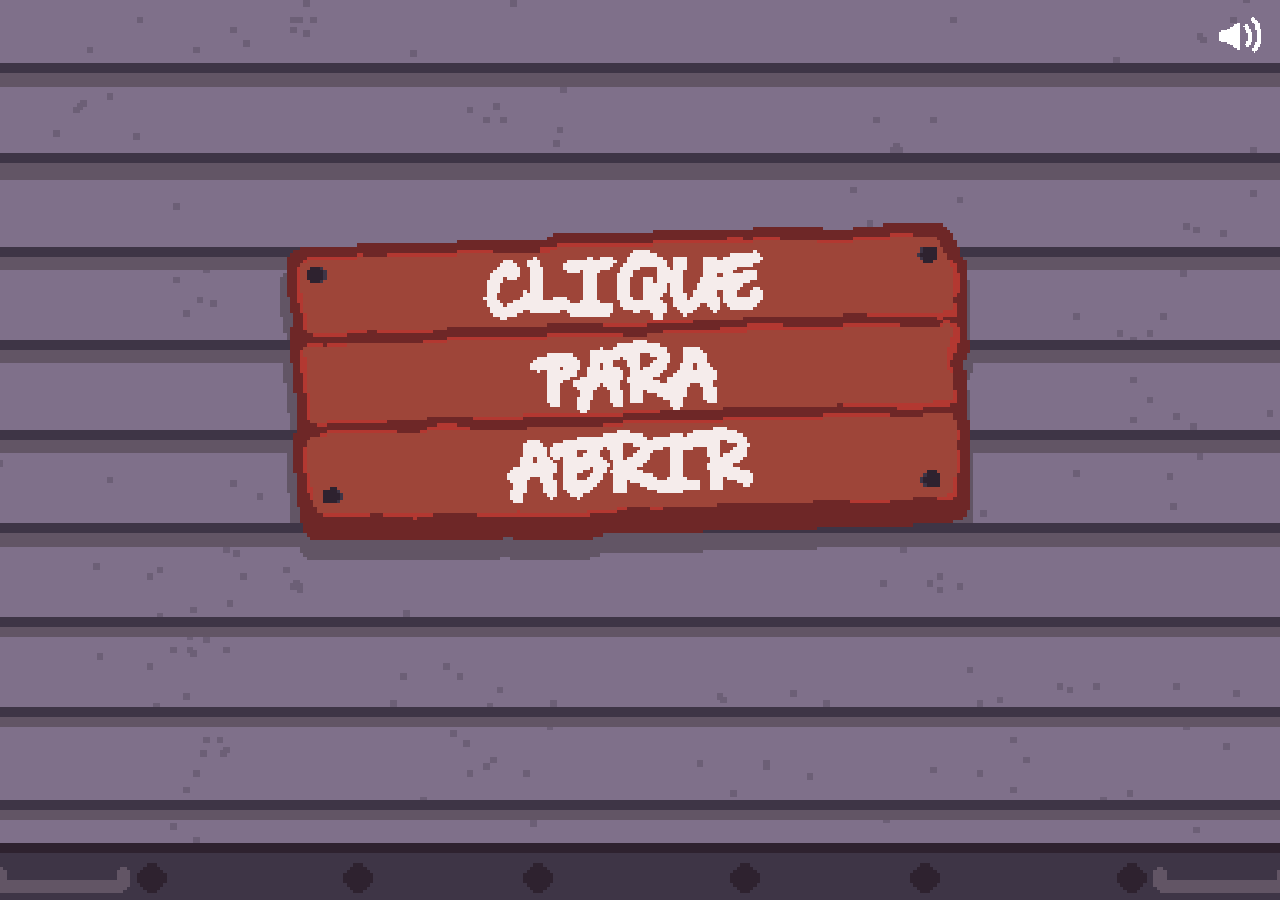
<file: index.html>
<!doctype html>
<html lang="pt-BR">
  <head>
    <meta charset="utf-8" />
    <meta name="viewport" content="width=device-width, initial-scale=1" />
    <meta name="theme-color" content="#111018" />
    <meta
      name="description"
      content="Portfólio de Juan Carlos: direção criativa, ilustração, arte pra jogos e design digital. Entre na loja e conheça os projetos."
    />
    <title>Juan Carlos — Loja de ideias</title>
    <link rel="stylesheet" href="style.css" />
    <script>
      document.documentElement.classList.add("js");
    </script>
    <script type="module" src="src/app.js"></script>
  </head>
  <body>
    <div class="orientation-notice" role="status">
      <svg
        class="orientation-phone"
        viewBox="0 0 80 64"
        aria-hidden="true"
        shape-rendering="crispEdges"
      >
        <path
          d="M12 20h56v32H12z"
          fill="none"
          stroke="currentColor"
          stroke-width="4"
        />
        <path
          d="M56 20v32M62 32v8"
          fill="none"
          stroke="currentColor"
          stroke-width="4"
        />
      </svg>
      <p>Vire o celular</p>
    </div>
    <button
      id="sound-toggle"
      class="sound-toggle"
      type="button"
      aria-label="Desativar som"
      aria-pressed="false"
      title="Desativar som"
    >
      <img
        class="sound-waves"
        src="assets/images/details/sound1.png"
        alt=""
        draggable="false"
      />
      <img
        class="sound-muted"
        src="assets/images/details/sound2.png"
        alt=""
        draggable="false"
      />
    </button>
    <a class="skip-link" href="#conteudo">Pular pro conteúdo</a>

    <div class="storefront">
      <div
        class="shop-scene"
        id="scene"
        aria-label="Mercador em sua loja de ideias"
      >
        <div class="shop-tv" role="region" aria-label="TV de projetos" inert>
          <div class="tv-cabinet is-off">
            <div class="tv-screen"></div>
            <div class="tv-static" aria-hidden="true">
              <img
                src="assets/images/details/tv3.png"
                alt=""
                draggable="false"
              />
            </div>
          </div>
          <div class="tv-stand"></div>
        </div>
        <div class="npc-container" aria-hidden="true">
          <img
            class="npc-body npc-awake npc-mouth-closed"
            src="assets/images/character/npc_juan_closed.png"
            alt=""
          />
          <img
            class="npc-body npc-awake npc-mouth-open"
            src="assets/images/character/npc_juan_open.png"
            alt=""
          />
          <img
            class="npc-body npc-blink npc-mouth-closed"
            src="assets/images/character/npc_juan_blink_closed.png"
            alt=""
          />
          <img
            class="npc-body npc-blink npc-mouth-open"
            src="assets/images/character/npc_juan_blink_open.png"
            alt=""
          />
          <img
            class="npc-eyes npc-eye-left"
            src="assets/images/character/npc_juan_pupils.png"
            alt=""
          />
          <img
            class="npc-eyes npc-eye-right"
            src="assets/images/character/npc_juan_pupils.png"
            alt=""
          />
          <span class="npc-remote">
            <span class="remote-control"
              ><img
                src="assets/images/character/controle.png"
                alt=""
                draggable="false"
            /></span>
            <span class="remote-press"
              ><img
                src="assets/images/character/apertando.png"
                alt=""
                draggable="false"
            /></span>
          </span>
        </div>
        <div class="scene-curtains" aria-hidden="true"></div>
        <div
          class="hanging-skills"
          role="group"
          aria-label="Ferramentas penduradas"
          hidden
        ></div>
      </div>

      <main class="game-hud" id="conteudo">
        <div class="hud-head">
          <p class="screen-footnote">
            Z CONFIRMAR · X REVELAR / VOLTAR · ↑↓ SELECIONAR
          </p>
        </div>

        <div class="main-box">
          <div class="content-panel" id="content-panel">
            <section
              class="screen"
              data-screen="inicio"
              id="screen-inicio"
              aria-labelledby="heading-inicio"
            >
              <h1 id="heading-inicio" class="sr-only">Conversar com Juan</h1>
              <div
                class="dialogue-line"
                id="dialogue-control"
                role="button"
                tabindex="0"
                aria-label="Clique pra revelar a introdução completa"
              >
                <div id="intro-text" aria-hidden="true">
                  <p>Prazer! Me chamo Juan.</p>
                </div>
                <p class="sr-only" id="intro-accessible"></p>
              </div>
            </section>

            <section
              class="screen"
              data-screen="projetos"
              id="screen-projetos"
              aria-labelledby="heading-projetos"
              hidden
            >
              <h2 id="heading-projetos" class="sr-only">Projetos</h2>
              <div data-dialogue>
                <p>
                  Aqui tem alguns projetos meus separados em categorias. Dá uma
                  olhada!
                </p>
              </div>
              <div class="shop-options">
                <div class="filters" role="group" aria-label="Filtrar projetos">
                  <button
                    class="filter active"
                    data-filter="todos"
                    type="button"
                    aria-pressed="true"
                  >
                    Tudo
                  </button>
                  <button
                    class="filter"
                    data-filter="jogos"
                    type="button"
                    aria-pressed="false"
                  >
                    Jogos
                  </button>
                  <button
                    class="filter"
                    data-filter="interfaces"
                    type="button"
                    aria-pressed="false"
                  >
                    Interfaces
                  </button>
                  <button
                    class="filter"
                    data-filter="codigos"
                    type="button"
                    aria-pressed="false"
                  >
                    Códigos
                  </button>
                </div>
                <div
                  class="inventory"
                  id="inventory"
                  aria-live="polite"
                  hidden
                ></div>
                <button
                  class="item-card shop-back"
                  id="back-categories"
                  type="button"
                  hidden
                >
                  <span class="back-arrow" aria-hidden="true">←</span>Voltar
                </button>
              </div>
            </section>

            <section
              class="screen"
              data-screen="habilidades"
              id="screen-habilidades"
              aria-labelledby="heading-habilidades"
              hidden
            >
              <h2 id="heading-habilidades" class="sr-only">Habilidades</h2>
              <div data-dialogue>
                <p>
                  Aqui tem as minhas experiências, separadas em categorias. É só
                  escolher uma e clicar nos ícones que aparecerem.
                </p>
              </div>
              <div
                class="skill-categories"
                role="group"
                aria-label="Categorias de habilidades"
              >
                <button
                  type="button"
                  class="skill-choice"
                  data-skill-category="programacao"
                  aria-pressed="false"
                >
                  Programação
                </button>
                <button
                  type="button"
                  class="skill-choice"
                  data-skill-category="design"
                  aria-pressed="false"
                >
                  Design e Arte
                </button>
                <button
                  type="button"
                  class="skill-choice"
                  data-skill-category="edicao"
                  aria-pressed="false"
                >
                  Edição
                </button>
              </div>
            </section>

            <section
              class="screen"
              data-screen="sobre"
              id="screen-sobre"
              aria-labelledby="heading-sobre"
              hidden
            >
              <h2 id="heading-sobre" class="sr-only">Sobre Juan</h2>
              <div data-dialogue>
                <p>
                  Sou Juan Carlos, estudante de Ciência da Computação na UNIFOR,
                  em Fortaleza.
                </p>
                <p>
                  Meu maior interesse é a criação visual: desenho personagens,
                  penso na identidade artística de projetos e prototipo
                  interfaces.
                </p>
                <p>
                  Já produzi conteúdo pra perfis de redes sociais como
                  freelancer e trabalhei com edição de vídeos e criação de
                  intros e thumbnails pra canais do YouTube.
                </p>
                <p>
                  Nessa mistura de arte e tecnologia, também venho tentando
                  aprender sobre música, mas ainda sou bem iniciante.
                </p>
              </div>
            </section>

            <section
              class="screen"
              data-screen="contato"
              id="screen-contato"
              aria-labelledby="heading-contato"
              hidden
            >
              <h2 id="heading-contato" class="sr-only">Contato</h2>
              <div data-dialogue>
                <p>
                  Bora continuar se falando! Tá aqui alguns dos lugares que dá
                  pra me encontrar:
                </p>
              </div>
              <div class="contact-list">
                <a class="contact-email" href="mailto:juancspereira1@gmail.com"
                  >juancspereira1@gmail.com (e-mail pra contato)</a
                >
                <a
                  href="https://www.linkedin.com/in/juancsp"
                  target="_blank"
                  rel="noopener noreferrer"
                  >LinkedIn</a
                >
                <a
                  href="https://discord.com/users/429109104762683393"
                  target="_blank"
                  rel="noopener noreferrer"
                  >Discord</a
                >
                <a
                  href="https://github.com/otijolo"
                  target="_blank"
                  rel="noopener noreferrer"
                  >GitHub</a
                >
              </div>
            </section>
          </div>

          <nav class="menu-panel" aria-label="Menu da loja">
            <button
              class="menu-option active"
              data-nav="inicio"
              aria-current="page"
              type="button"
            >
              Conversar
            </button>
            <button class="menu-option" data-nav="projetos" type="button">
              Projetos
            </button>
            <button class="menu-option" data-nav="habilidades" type="button">
              Habilidades
            </button>
            <button class="menu-option" data-nav="sobre" type="button">
              Sobre mim
            </button>
            <button class="menu-option" data-nav="contato" type="button">
              Contato
            </button>
            <button class="menu-option menu-exit" id="exit-store" type="button">
              Sair
            </button>
            <div class="menu-footer"><small>© 2026 Juan Carlos</small></div>
          </nav>
        </div>
      </main>
    </div>

    <button
      class="door-overlay"
      id="door-overlay"
      type="button"
      aria-label="Abrir a porta metálica e entrar na loja"
    ></button>

    <dialog
      id="project-dialog"
      class="project-dialog"
      aria-labelledby="project-title"
    >
      <div class="detail-header">
        <span class="eyebrow">FICHA DO ITEM</span
        ><button
          type="button"
          class="close-detail"
          id="close-project"
          aria-label="Fechar ficha"
        >
          ✕ Fechar
        </button>
      </div>
      <div class="detail-image-wrap" id="project-media"></div>
      <div class="detail-body">
        <span class="detail-tag" id="project-category"></span>
        <h2 id="project-title"></h2>
        <p id="project-description"></p>
        <h3>O que eu fiz</h3>
        <p id="project-role"></p>
        <p class="detail-credit" id="project-credit"></p>
        <div class="detail-gallery" id="project-gallery"></div>
      </div>
    </dialog>
    <noscript
      ><p class="no-js">
        O site fica melhor com JavaScript habilitado. Sem ele, os projetos podem
        ser encontrados no arquivo README e no GitHub.
      </p></noscript
    >
  </body>
</html>
</file>
<file: style.css>
@font-face {
  font-family: Determination;
  src: url("assets/fonts/determination.ttf") format("truetype");
  font-display: swap;
}
:root {
  --bg: #0b0b0f;
  --panel: #101016;
  --ink: #fffaf4;
  --muted: #b8b5c0;
  --gold: #ffe47b;
  --red: #ff6b65;
  --line: #fbfbfb;
  --pixel: Determination, monospace;
  --body: var(--pixel);
}
* {
  box-sizing: border-box;
}
.storefront,
.door-overlay,
.project-dialog {
  user-select: none;
  -webkit-user-select: none;
}
.contact-list,
.contact-list * {
  user-select: text;
  -webkit-user-select: text;
}
.storefront img,
.project-dialog img {
  -webkit-user-drag: none;
}
html {
  scroll-behavior: smooth;
}
body {
  margin: 0;
  background: var(--bg);
  color: var(--ink);
  font-family: var(--body);
}
button,
input {
  font: inherit;
}
.sound-toggle {
  position: fixed;
  z-index: 10000;
  top: 12px;
  right: 16px;
  width: 48px;
  height: 48px;
  padding: 0;
  border: 0;
  background: transparent;
  color: #fff;
  cursor: pointer;
  image-rendering: pixelated;
}
.sound-toggle img {
  display: block;
  width: 48px;
  height: 48px;
  object-fit: fill;
  image-rendering: pixelated;
}
@media (max-width: 850px) and (min-width: 671px) {
  .sound-toggle,
  .sound-toggle img {
    width: 32px;
    height: 32px;
  }
}
@media (max-width: 670px) {
  .sound-toggle,
  .sound-toggle img {
    width: 27px;
    height: 27px;
  }
}
.sound-toggle .sound-muted,
.sound-toggle[aria-pressed="true"] .sound-waves {
  display: none;
}
.sound-toggle[aria-pressed="true"] .sound-muted {
  display: block;
}
.door-overlay:disabled {
  cursor: default;
}
button {
  cursor: pointer;
}
button:focus-visible,
a:focus-visible {
  outline: 3px solid var(--gold);
  outline-offset: 4px;
}
html.keyboard-mode,
html.keyboard-mode *,
html.keyboard-mode *::before,
html.keyboard-mode *::after {
  cursor: none !important;
}
a {
  color: var(--gold);
}
.skip-link {
  position: absolute;
  top: -100px;
  left: 18px;
  z-index: 999;
  background: #fff;
  color: #000;
  padding: 12px;
}
.skip-link:focus {
  top: 10px;
}
.sr-only {
  position: absolute !important;
  height: 1px;
  width: 1px;
  overflow: hidden;
  clip: rect(0, 0, 0, 0);
  white-space: nowrap;
  clip-path: inset(50%);
}
.storefront {
  min-height: 100svh;
  max-width: 1700px;
  margin: auto;
  background: #000;
  box-shadow: 0 0 120px #000;
}
.shop-scene {
  position: relative;
  min-height: 300px;
  height: 41svh;
  overflow: hidden;
  background: #25221f url("assets/images/background/true_background.png")
    center / cover no-repeat;
  image-rendering: pixelated;
  display: flex;
  justify-content: center;
  align-items: end;
  border-bottom: 0 solid white;
}
.shop-scene:after {
  content: "";
  position: absolute;
  inset: 0;
  background: linear-gradient(
    to bottom,
    rgba(0, 0, 0, 0.28),
    transparent 30%,
    rgba(0, 0, 0, 0.12)
  );
  pointer-events: none;
}
.scene-topbar {
  position: absolute;
  top: 0;
  left: 0;
  right: 0;
  display: flex;
  justify-content: space-between;
  gap: 10px;
  padding: 14px 22px;
  color: white;
  font: 700 12px var(--body);
  letter-spacing: 0.13em;
  text-shadow: 2px 2px #000;
  z-index: 2;
}
.npc-container {
  position: relative;
  height: min(36svh, 320px);
  min-height: 235px;
  width: 250px;
  flex: none;
  z-index: 1;
}
.npc-body,
.npc-eyes {
  position: absolute;
  height: 100%;
  max-width: none;
  bottom: -2px;
  left: 50%;
  transform: translateX(-50%);
  image-rendering: pixelated;
  object-fit: contain;
}
.npc-eyes {
  transform: translate(calc(-50% + var(--eye-x, 0px)), var(--eye-y, 0px));
  transition: transform 0.14s ease-out;
}
.npc-eye-left {
  clip-path: inset(0 50% 0 0);
  transform: translate(
    calc(-50% + var(--eye-x, 0px) + var(--eye-left-x, 0px)),
    calc(var(--eye-y, 0px) + var(--eye-left-y, 0px))
  );
}
.npc-eye-right {
  clip-path: inset(0 0 0 50%);
  transform: translate(
    calc(-50% + var(--eye-x, 0px) + var(--eye-right-x, 0px)),
    calc(var(--eye-y, 0px) + var(--eye-right-y, 0px))
  );
}
.npc-mouth-open {
  opacity: 0;
  pointer-events: none;
}
.npc-blink {
  visibility: hidden;
}
.npc-container.is-blinking .npc-awake,
.npc-container.is-blinking .npc-eyes {
  visibility: hidden;
}
.npc-container.is-blinking .npc-blink {
  visibility: visible;
}

.npc-container.is-talking .npc-mouth-open {
  animation: npc-talk-open 0.24s steps(1, end) infinite;
}
.npc-container.is-talking .npc-mouth-closed {
  animation: npc-talk-closed 0.24s steps(1, end) infinite;
}
@keyframes npc-talk-open {
  0%,
  100% {
    opacity: 1;
  }
  50% {
    opacity: 0;
  }
}
@keyframes npc-talk-closed {
  0%,
  100% {
    opacity: 0;
  }
  50% {
    opacity: 1;
  }
}
.scene-caption {
  position: absolute;
  z-index: 2;
  bottom: 6px;
  left: 20px;
  background: rgba(0, 0, 0, 0.76);
  padding: 7px 12px;
  color: #f0edeb;
  font-size: 12px;
  max-width: calc(100% - 40px);
  margin: 0;
}
.game-hud {
  position: relative;
  z-index: 3;
  background: #050506;
}
.hud-head {
  position: absolute;
  top: 0;
  left: 0;
  width: 100%;
  display: flex;
  align-items: flex-start;
  justify-content: space-between;
  transform: translateY(-100%);
  pointer-events: none;
  gap: 12px;
  padding: 0 20px;
}
.name-box {
  background: #050506;
  border: 5px solid #fff;
  border-bottom: 0;
  padding: 11px 30px 9px;
  color: #fff;
  font: normal clamp(24px, 3vw, 42px) / 1 var(--pixel);
  white-space: nowrap;
  letter-spacing: 0.015em;
  pointer-events: auto;
}
.name-star {
  color: var(--gold);
  font-size: 0.65em;
}
.hud-actions {
  align-self: flex-end;
  display: flex;
  flex-wrap: wrap;
  gap: 6px;
  pointer-events: auto;
}
.hud-link {
  background: #070709ec;
  color: #fff;
  border: 2px solid #fff;
  padding: 9px 12px;
  font: 700 12px var(--body);
}
.hud-link:hover {
  background: #292528;
  color: var(--gold);
}
.main-box {
  border: 7px solid #fff;
  min-height: 56svh;
  display: grid;
  grid-template-columns: minmax(0, 1fr) 238px;
  background: #070708;
}
.content-panel {
  min-width: 0;
  position: relative;
  padding: 28px clamp(20px, 3vw, 52px) 30px;
  overflow: auto;
  max-height: 64svh;
  border-right: 6px solid #fff;
  scrollbar-color: #999 #101014;
  scrollbar-width: thin;
}
.screen[hidden] {
  display: none !important;
}
.eyebrow {
  font: 800 11px var(--body);
  letter-spacing: 0.18em;
  color: var(--gold);
  margin-bottom: 12px;
}
h1,
h2,
h3,
p {
  margin-top: 0;
}
h1,
h2 {
  font: normal clamp(29px, 3vw, 48px) / 1.06 var(--pixel);
  letter-spacing: 0.02em;
  margin-bottom: 20px;
}
h3 {
  font: 800 15px var(--body);
  margin-bottom: 9px;
}
p {
  line-height: 1.55;
}
.muted {
  font-size: 14px;
  color: var(--muted);
}
.credit {
  color: var(--muted);
  font-size: 12px;
  border-top: 1px dashed #6b6971;
  padding-top: 14px;
}
.dialogue-line {
  display: flex;
  align-items: flex-start;
  gap: 16px;
  font: normal clamp(17px, 1.65vw, 23px) / 1.5 var(--pixel);
  max-width: 790px;
  min-height: 110px;
}
.dialogue-line p {
  font: inherit;
  white-space: pre-wrap;
}
.dialogue-star {
  color: var(--gold);
  font-size: 32px;
  line-height: 1;
}
.pixel-button {
  background: #15131e;
  border: 3px solid white;
  color: #fff;
  padding: 11px 20px;
  font: 700 15px var(--pixel);
  box-shadow: 5px 5px 0 #4e465a;
}
.pixel-button:hover {
  color: var(--gold);
  transform: translate(1px, 1px);
  box-shadow: 4px 4px 0 #4e465a;
}
.screen-footnote {
  margin-top: 28px;
  text-transform: uppercase;
  letter-spacing: 0.08em;
  font-size: 11px;
  color: #bbb4bb;
}
.menu-panel {
  position: relative;
  padding: 28px 15px 58px 42px;
  display: flex;
  flex-direction: column;
  align-items: stretch;
  gap: 11px;
  background: #080809;
}
.menu-heading {
  font: 700 10px var(--body);
  color: #ada5ab;
  letter-spacing: 0.13em;
  margin: 0 0 10px -24px;
}
.menu-option {
  position: relative;
  border: 0;
  background: none;
  text-align: left;
  color: #fff;
  padding: 6px 3px;
  font: normal clamp(21px, 2.4vw, 30px) / 1.12 var(--pixel);
  transition: color 0.12s;
}
.menu-option:hover,
.menu-option.active {
  color: var(--gold);
}
.menu-option::before {
  content: "";
  display: none;
  position: absolute;
  width: 29px;
  height: 29px;
  left: -32px;
  top: 4px;
  background: url("assets/images/details/littlehand.png") center / contain
    no-repeat;
  image-rendering: pixelated;
}
.menu-option.active::before,
.menu-option:hover::before,
.menu-option:focus-visible::before {
  display: block;
}
.menu-exit {
  margin-top: 12px;
  color: #d0bbc2;
}
.menu-footer {
  position: absolute;
  bottom: 14px;
  left: 16px;
  right: 15px;
  display: flex;
  flex-direction: column;
  gap: 3px;
  color: #999;
  font: 10px var(--body);
  letter-spacing: 0.03em;
}
.screen-heading-row {
  display: flex;
  align-items: start;
  justify-content: space-between;
  gap: 20px;
}
.screen-heading-row h2 {
  margin-bottom: 5px;
}
.inventory-count {
  white-space: nowrap;
  color: var(--gold);
  font: 800 10px var(--body);
  letter-spacing: 0.08em;
  margin-top: 7px;
}
.filters {
  display: flex;
  flex-wrap: wrap;
  gap: 7px;
  margin: 15px 0 20px;
}
.filter {
  border: 1px solid #746e79;
  background: #141319;
  color: #e7e5e5;
  padding: 7px 11px;
  font: 700 12px var(--body);
}
.filter.active {
  background: var(--gold);
  color: #171315;
  border-color: var(--gold);
}
.filter:not(.active):hover {
  border-color: #fff;
}
.inventory {
  display: grid;
  grid-template-columns: repeat(2, minmax(0, 1fr));
  gap: 14px;
  padding-bottom: 10px;
}
.item-card {
  display: flex;
  flex-direction: column;
  min-width: 0;
  text-align: left;
  background: #14131b;
  border: 2px solid #5d5961;
  color: #fff;
  padding: 0;
  transition:
    border-color 0.12s,
    transform 0.12s;
}
.item-card:hover,
.item-card:focus-visible {
  border-color: var(--gold);
  transform: translateY(-2px);
}
.item-card-img {
  position: relative;
  aspect-ratio: 16/9;
  background: #26202d;
  overflow: hidden;
  border-bottom: 2px solid #5d5961;
}
.item-card-img img {
  width: 100%;
  height: 100%;
  object-fit: cover;
  display: block;
}
.item-card-body {
  padding: 12px 13px 14px;
  min-width: 0;
  display: flex;
  flex-direction: column;
  gap: 6px;
}
.item-card .card-index {
  font: 800 10px var(--body);
  color: var(--gold);
  letter-spacing: 0.11em;
}
.item-card strong {
  font: 700 clamp(17px, 1.5vw, 22px) / 1.15 var(--pixel);
}
.item-card .card-desc {
  font: 12px/1.4 var(--body);
  color: #cfcbd0;
}
.placeholder-art {
  height: 100%;
  display: grid;
  place-content: center;
  gap: 7px;
  text-align: center;
  padding: 20px;
  background: repeating-linear-gradient(
    45deg,
    #2e2832 0px,
    #2e2832 13px,
    #242029 13px,
    #242029 26px
  );
  color: #e8d7ad;
}
.placeholder-art b {
  font: 800 22px var(--pixel);
}
.placeholder-art small {
  font: 12px var(--body);
}
.skill-grid {
  display: grid;
  grid-template-columns: 1fr 1fr;
  gap: 13px;
}
.skill-group {
  padding: 17px;
  background: #16141c;
  border: 2px solid #554f60;
}
.skill-group h3 {
  color: var(--gold);
}
.skill-group p {
  font-size: 14px;
  color: #ece7e8;
  margin: 0 0 8px;
}
.skill-group p:last-child {
  margin-bottom: 0;
}
.about-layout {
  display: grid;
  grid-template-columns: 145px minmax(0, 1fr);
  gap: 22px;
}
.about-layout p {
  font-size: 15px;
}
.about-portrait {
  background: #26202e;
  border: 2px solid #aca5ae;
  display: grid;
  place-items: center;
  align-self: start;
  aspect-ratio: 1;
}
.about-portrait img {
  width: 100%;
  image-rendering: pixelated;
}
.contact-list {
  display: grid;
  gap: 9px;
  max-width: 600px;
}
.contact-list a {
  padding: 13px 16px;
  border: 1px solid #77717b;
  background: #19161c;
  display: flex;
  align-items: center;
  justify-content: space-between;
  flex-wrap: wrap;
  gap: 6px;
  text-decoration: none;
}
.contact-list a:hover {
  border-color: var(--gold);
}
.contact-list a span {
  color: #afa9b4;
  font-size: 12px;
}
.contact-list a strong {
  font-size: 14px;
  overflow-wrap: anywhere;
}
.door-overlay {
  display: none;
  position: fixed;
  z-index: 90;
  inset: 0;
  background: #101010 url("assets/images/foreground/door_close.png") center
    center/cover no-repeat;
  image-rendering: pixelated;
  display: grid;
  place-items: center;
  transition:
    transform 0.8s ease-in,
    visibility 0.8s;
  visibility: visible;
  overflow: auto;
}
html.js .door-overlay {
  display: grid;
}
.door-overlay.is-open {
  transform: translateY(-103%);
  visibility: hidden;
  pointer-events: none;
}
.door-content {
  position: relative;
  width: min(92vw, 430px);
  padding: 28px 28px 32px;
  background: rgba(8, 7, 12, 0.95);
  border: 5px solid #fff;
  box-shadow: 0 15px 0 #12121a;
  text-align: center;
  image-rendering: auto;
}
.door-small {
  font: 800 11px var(--body);
  letter-spacing: 0.2em;
  color: var(--gold);
}
.door-content h2 {
  margin: 6px 0 12px;
}
.door-content p {
  font-size: 14px;
}
.door-primary {
  margin: 10px 0 16px;
}
.door-secondary {
  display: block;
  margin: auto;
  background: none;
  border: 0;
  color: var(--gold);
  text-decoration: underline;
  text-underline-offset: 4px;
  font-size: 13px;
  padding: 8px;
}
.door-secondary:hover {
  color: #fff;
}
.project-dialog {
  position: fixed;
  inset: 0;
  max-width: min(800px, 94vw);
  width: 800px;
  max-height: 90svh;
  overflow: auto;
  padding: 0;
  background: #111018;
  color: #fff;
  border: 5px solid #fff;
  box-shadow: 12px 12px 0 #292631;
}
.project-dialog::backdrop {
  background: rgba(0, 0, 0, 0.82);
}
.detail-header {
  padding: 12px 16px;
  background: #17141d;
  display: flex;
  align-items: center;
  justify-content: space-between;
  border-bottom: 3px solid white;
}
.detail-header .eyebrow {
  margin: 0;
}
.close-detail {
  color: #fff;
  background: transparent;
  border: 1px solid #888;
  padding: 8px 12px;
}
.close-detail:hover {
  color: var(--gold);
}
.detail-image-wrap {
  height: auto;
  aspect-ratio: 16/8;
  background: #1e1c24;
  overflow: hidden;
}
.detail-image-wrap > img {
  display: block;
  height: 100%;
  width: 100%;
  object-fit: contain;
}
.detail-body {
  padding: 22px clamp(18px, 4vw, 37px) 30px;
}
.detail-tag {
  color: var(--gold);
  font: 800 11px var(--body);
  letter-spacing: 0.15em;
}
.detail-body h2 {
  margin: 12px 0 12px;
}
.detail-body h3 {
  margin: 22px 0 7px;
  color: var(--gold);
}
.detail-body p {
  font-size: 15px;
  line-height: 1.6;
}
.detail-credit {
  color: #c7c0c9;
  font-size: 13px !important;
}
.detail-gallery {
  display: grid;
  grid-template-columns: repeat(2, minmax(0, 1fr));
  gap: 12px;
  margin-top: 24px;
}
.detail-gallery img,
.detail-gallery video {
  width: 100%;
  height: 180px;
  object-fit: contain;
  background: #24212a;
  border: 1px solid #716b73;
}
.detail-gallery figure {
  margin: 0;
}
.detail-gallery figcaption {
  margin-top: 7px;
  font-size: 12px;
  color: #d4cfd8;
}
.no-js {
  padding: 30px;
  background: #38262a;
  color: white;
}
@media (max-width: 850px) {
  .hud-head {
    position: relative;
    transform: none;
    padding: 0;
    align-items: stretch;
    flex-wrap: wrap;
    background: #0d0c0d;
  }
  .name-box {
    border: 0;
    border-right: 5px solid #fff;
    border-bottom: 0;
  }
  .hud-actions {
    padding: 4px;
    align-self: center;
  }
  .shop-scene {
    height: 36svh;
  }
  .main-box {
    grid-template-columns: minmax(0, 1fr) 200px;
  }
  .content-panel {
    padding: 24px 20px;
  }
  .menu-panel {
    padding-left: 36px;
  }
  .inventory {
    grid-template-columns: 1fr 1fr;
  }
}
@media (max-width: 670px) {
  .shop-scene {
    height: 290px;
    min-height: 250px;
  }
  .npc-container {
    height: 230px;
    min-height: 0;
  }
  .scene-topbar {
    font-size: 10px;
    padding: 10px;
  }
  .scene-caption {
    font-size: 10px;
  }
  .main-box {
    grid-template-columns: 1fr;
    min-height: 0;
    border-width: 5px;
  }
  .content-panel {
    max-height: none;
    overflow: visible;
    border-right: 0;
    padding: 22px 18px 26px;
    min-height: 270px;
  }
  .menu-panel {
    border-top: 4px solid #fff;
    padding: 17px 20px 60px;
    display: grid;
    grid-template-columns: repeat(2, minmax(0, 1fr));
    gap: 6px 22px;
  }
  .menu-heading {
    grid-column: 1/-1;
    margin: 0 0 5px;
  }
  .menu-option {
    font-size: 21px;
    padding: 6px 3px 6px 20px;
  }
  .menu-option::before {
    left: -9px;
    width: 24px;
    height: 24px;
    top: 4px;
  }
  .menu-footer {
    bottom: 9px;
    left: 20px;
  }
  .hud-head {
    display: flex;
  }
  .name-box {
    font-size: 25px;
    padding: 11px;
    border-right: 0;
  }
  .hud-actions {
    gap: 4px;
  }
  .hud-link {
    font-size: 11px;
    padding: 7px;
  }
  .inventory {
    grid-template-columns: repeat(2, minmax(0, 1fr));
  }
  .skill-grid {
    grid-template-columns: 1fr 1fr;
  }
  .about-layout {
    grid-template-columns: 100px minmax(0, 1fr);
    gap: 12px;
  }
  .about-layout p {
    font-size: 14px;
  }
}
@media (max-width: 420px) {
  .hud-head {
    display: block;
  }
  .hud-actions {
    padding: 5px;
    border-top: 2px solid #fff;
  }
  .inventory {
    grid-template-columns: 1fr;
  }
  .skill-grid {
    grid-template-columns: 1fr;
  }
  .about-layout {
    grid-template-columns: 1fr;
  }
  .about-portrait {
    max-width: 120px;
  }
  .screen-heading-row {
    display: block;
  }
  .inventory-count {
    display: block;
    margin: 10px 0;
  }
  .scene-caption {
    left: 8px;
  }
  .project-dialog {
    width: 96vw;
    max-width: 96vw;
  }
  .detail-gallery {
    grid-template-columns: 1fr;
  }
  .contact-list a {
    display: block;
  }
  .contact-list a strong {
    display: block;
    margin-top: 5px;
  }
}
html.no-motion *,
html.no-motion *::before,
html.no-motion *::after {
  scroll-behavior: auto !important;
  animation-duration: 0.01ms !important;
  transition-duration: 0.01ms !important;
}
html.no-motion .npc-eyes {
  transition: none;
}

html,
body {
  width: 100%;
  min-height: 100%;
  overflow-x: hidden;
  background: #000;
}
.storefront {
  width: 100%;
  max-width: none;
  margin: 0;
  min-height: 100svh;
  box-shadow: none;
  background: #000;
}
.shop-scene {
  height: 45svh;
  min-height: 0;
  width: 100%;
  background-position: center;
  overflow: hidden;
  align-items: flex-end;
}
.shop-scene::after {
  display: none;
}
.npc-container {
  height: min(45svh, 600px);
  width: min(45svh, 600px);
  min-height: 0;
  max-width: 100%;
  transform: scale(1.2);
  transform-origin: center bottom;
}
.npc-body,
.npc-eyes {
  bottom: 0;
  object-fit: contain;
  image-rendering: pixelated;
}
.game-hud {
  height: 55svh;
  min-height: 0;
  background: #000;
}
.hud-head {
  position: absolute;
  left: 0;
  top: 0;
  transform: translateY(-100%);
  width: 100%;
  padding: 0;
  pointer-events: none;
  display: flex;
  flex-wrap: nowrap;
  align-items: flex-end;
}
.name-box {
  font-family: var(--pixel);
  font-size: clamp(28px, 3.2vw, 48px);
  line-height: 1;
  color: #fff;
  background: #000;
  border: 10px solid #fff;
  border-bottom: 0;
  padding: 10px 26px;
  white-space: nowrap;
  pointer-events: auto;
}
.main-box {
  height: 100%;
  min-height: 0;
  width: 100%;
  border: 10px solid #fff;
  background: #000;
  display: grid;
  grid-template-columns: minmax(0, 4fr) minmax(210px, 1fr);
}
.content-panel {
  padding: 24px clamp(22px, 3vw, 50px);
  height: 100%;
  min-height: 0;
  max-height: none;
  overflow: auto;
  border-right: 8px solid #fff;
}
.menu-panel {
  padding: 28px 8px 55px clamp(48px, 5vw, 90px);
  background: #000;
  gap: 10px;
}
.menu-option {
  font-family: var(--pixel);
  font-size: clamp(22px, 2.4vw, 35px);
  line-height: 1.15;
  margin: 3px 0;
  color: #fff;
  padding: 7px 0;
  transition: none;
}
.menu-option:hover {
  color: #fff;
}
.menu-option.active {
  color: #ffea75;
}
.menu-option.active::before,
.menu-option:hover::before,
.menu-option:focus-visible::before {
  display: none;
}
.menu-option.keyboard-selected::before {
  display: none;
  width: 48px;
  height: 48px;
  left: -56px;
  top: 0;
}
.menu-footer {
  bottom: 16px;
  left: 18px;
  align-items: flex-end;
  text-align: right;
  font-family: var(--pixel);
  font-size: 15px;
  color: #aaa;
}
.eyebrow,
.screen-footnote {
  font-family: var(--pixel);
  font-size: clamp(12px, 1vw, 17px);
  letter-spacing: 0;
  color: #d2d2d2;
}
.screen-footnote {
  margin-top: 24px;
  color: #c3c3c3;
}
.hud-head .screen-footnote {
  margin: 0 18px 12px auto;
  color: #fff;
  text-align: right;
}
h1,
h2,
h3,
.dialogue-line,
.screen p,
.menu-option,
.inventory-count,
.filter {
  font-family: var(--pixel);
}
h1,
h2 {
  font-size: clamp(28px, 2.9vw, 44px);
  letter-spacing: 0;
}
.dialogue-line {
  font-size: clamp(22px, 2.15vw, 32px);
  line-height: 1.24;
  max-width: none;
  min-height: 110px;
  padding-top: 18px;
  cursor: pointer;
}
.dialogue-line p {
  font: inherit;
  white-space: pre-wrap;
}
.screen p:not(.sr-only):not(.screen-footnote) {
  position: relative;
  padding-left: 1.5em;
}
.screen p:not(.sr-only):not(.screen-footnote)::before {
  content: "*";
  position: absolute;
  left: 0;
  top: 0;
  color: #fff;
  font: inherit;
}
.dialogue-line:focus-visible {
  outline: 2px dashed #fff;
  outline-offset: 8px;
}
.menu-option:focus-visible {
  outline: 0;
}
html.keyboard-mode .menu-option.keyboard-selected::before,
html:not(.keyboard-mode) .menu-option:hover::before {
  display: block;
}
.filters .filter,
.close-detail,
.contact-list,
.item-card,
.detail-body p {
  font-family: var(--pixel);
  font-size: clamp(15px, 1.25vw, 20px);
}

#screen-projetos [hidden] {
  display: none !important;
}
#screen-projetos .filters,
#screen-projetos .inventory {
  display: flex;
  flex-direction: column;
  align-items: flex-start;
  gap: 12px;
  margin: 12px 0 18px;
  padding-left: 1.5em;
}
#screen-projetos .filter,
#screen-projetos .item-card,
#screen-projetos .shop-back {
  position: relative;
  display: block;
  background: none;
  border: 0;
  box-shadow: none;
  color: #fff;
  padding: 4px 0;
  text-align: left;
  transform: none;
  font: normal clamp(22px, 2.15vw, 32px) / 1.24 var(--pixel);
}
#screen-projetos .filter.active {
  color: #fff;
}
#screen-projetos .item-card strong {
  font: inherit;
}
#screen-projetos .filter::before,
#screen-projetos .item-card::before,
#screen-projetos .shop-back::before {
  content: "";
  display: none;
  position: absolute;
  left: -1.5em;
  top: 0;
  width: 1.2em;
  height: 1.2em;
  background: url("assets/images/details/littlehand.png") center/contain
    no-repeat;
  image-rendering: pixelated;
}
html:not(.keyboard-mode)
  #screen-projetos
  :is(.filter, .item-card, .shop-back):hover::before,
html.keyboard-mode
  #screen-projetos
  :is(.filter, .item-card, .shop-back):focus::before {
  display: block;
}
#screen-projetos .shop-back {
  margin-left: 1.5em;
}

.door-overlay {
  position: fixed;
  z-index: 9999;
  inset: 0;
  display: block !important;
  width: 100%;
  height: 100%;
  padding: 0;
  margin: 0;
  border: 0;
  background: #000 url("assets/images/foreground/door_open.png") center
    bottom/cover no-repeat;
  image-rendering: pixelated;
  cursor: pointer;
  transform: translateY(0);
  visibility: visible;
  transition:
    transform 1.5s ease-in-out,
    visibility 0s linear 0s;
}
.door-overlay.is-closing {
  background-image: url("assets/images/foreground/door_close.png");
}
.door-overlay.is-open {
  transform: translateY(-101%);
  pointer-events: none;
  visibility: hidden;
  transition:
    transform 1.5s ease-in-out,
    visibility 0s linear 1.5s;
}
.door-overlay:focus-visible {
  outline: 5px solid yellow;
  outline-offset: -5px;
}
.door-content,
.door-primary,
.door-secondary {
  display: none !important;
}

@media (max-width: 850px) and (min-width: 671px) {
  .shop-scene {
    height: 42svh;
  }
  .game-hud {
    height: 58svh;
  }
  .main-box {
    grid-template-columns: minmax(0, 3fr) minmax(175px, 1fr);
  }
  .menu-panel {
    padding-left: 45px;
    gap: 5px;
  }
  .menu-option {
    font-size: clamp(22px, 2.6vw, 28px);
  }
  .menu-option.keyboard-selected::before {
    width: 32px;
    height: 32px;
    left: -39px;
  }
  .content-panel {
    padding: 20px;
  }
}
@media (max-width: 670px) {
  .storefront {
    min-height: 100svh;
  }
  .shop-scene {
    height: 38svh;
    min-height: 220px;
  }
  .npc-container {
    height: min(38svh, 300px);
    min-height: 0;
    width: 250px;
  }
  .game-hud {
    height: auto;
    min-height: 62svh;
  }
  .main-box {
    height: auto;
    min-height: 62svh;
    display: flex;
    flex-direction: column;
    border-width: 6px;
  }
  .content-panel {
    overflow: visible;
    max-height: none;
    border-right: 0;
    padding: 24px 18px 20px;
    min-height: 220px;
  }
  .menu-panel {
    display: grid;
    grid-template-columns: repeat(2, minmax(0, 1fr));
    gap: 5px 12px;
    border-top: 6px solid #fff;
    padding: 12px 20px 65px;
  }
  .menu-option {
    font-size: clamp(21px, 5vw, 29px);
    padding: 9px 0 9px 15px;
  }
  .menu-option.keyboard-selected::before {
    width: 27px;
    height: 27px;
    left: -15px;
    top: 6px;
  }
  .name-box {
    font-size: 28px;
    padding: 9px 19px;
    border-width: 6px;
  }
  .menu-footer {
    font-size: 13px;
  }
  .dialogue-line {
    font-size: clamp(21px, 5vw, 28px);
  }
  .screen-footnote {
    font-size: 13px;
  }
}
.shop-scene {
  isolation: isolate;
  --merchant-offset: clamp(140px, 34vw, 660px);
  background-image: url("assets/images/background/wall.png");
}
.scene-curtains {
  position: absolute;
  left: 50%;
  top: 50%;
  width: var(--curtain-width, 100%);
  height: var(--curtain-height, auto);
  aspect-ratio: 16/9;
  transform: translate(-50%, -50%);
  z-index: 4;
  pointer-events: none;
  image-rendering: pixelated;
}
.scene-curtains::before,
.scene-curtains::after {
  content: "";
  position: absolute;
  inset: 0;
  background: url("assets/images/background/curtains.png") center/100% 100%
    no-repeat;
}
.scene-curtains::before {
  clip-path: inset(0 50% 0 0);
}
.scene-curtains::after {
  clip-path: inset(0 0 0 50%);
  transform: translateX(3px);
}
.npc-container {
  translate: 0 10px;
  transition: translate 1.2s ease-in-out;
}
.show-projects .npc-container {
  translate: calc(-1 * var(--merchant-offset)) 10px;
}
.tv-visible .npc-eyes {
  transform: translate(calc(-50% + 6px), 0px);
}
.npc-remote {
  position: absolute;
  z-index: 2;
  left: 90%;
  top: 72%;
  height: 22%;
  aspect-ratio: 155/220;
  translate: 0 250%;
  visibility: hidden;
  pointer-events: none;
  transition:
    translate 0.55s ease-in-out,
    visibility 0s linear 0.55s;
}
.remote-control {
  position: absolute;
  z-index: 1;
  inset: 0;
  overflow: hidden;
}
.remote-control img {
  position: absolute;
  width: 645.16129%;
  height: 454.54545%;
  max-width: none;
  left: -296.77419%;
  top: -145.45455%;
  image-rendering: pixelated;
}
.remote-press {
  position: absolute;
  z-index: 2;
  left: -18.06452%;
  top: -22.72727%;
  width: 90.32258%;
  height: 50%;
  overflow: hidden;
  translate: -6px -6px;
  transform: rotate(-100deg) scale(-1.08, 1.08);
  transform-origin: center;
}
.remote-press img {
  position: absolute;
  width: 714.28571%;
  height: 909.09091%;
  max-width: none;
  left: -342.85714%;
  top: -368.18182%;
  image-rendering: pixelated;
}
.npc-remote.is-pressing .remote-press {
  animation: remote-press 0.26s ease-in-out;
}
@keyframes remote-press {
  0%,
  20%,
  85%,
  100% {
    translate: -6px -6px;
  }
  45%,
  65% {
    translate: 0 0;
  }
}
.show-projects .npc-remote {
  translate: 0 0;
  visibility: visible;
  transition:
    translate 0.55s ease-in-out,
    visibility 0s;
}
.npc-walking .npc-container {
  animation: merchant-step 0.6s ease-in-out 2;
}
@keyframes merchant-step {
  0%,
  50%,
  100% {
    transform: translateY(0) rotate(0deg) scale(1.2);
  }
  25% {
    transform: translateY(-5px) rotate(-1deg) scale(1.2);
  }
  75% {
    transform: translateY(-5px) rotate(1deg) scale(1.2);
  }
}
.shop-tv {
  position: absolute;
  z-index: 2;
  left: 101%;
  bottom: 0;
  height: 100%;
  width: auto;
  aspect-ratio: 1.75;
  max-width: 76%;
  display: flex;
  flex-direction: column;
  color: #d8ffcc;
  transform: translateX(0);
  transition:
    left 1.6s ease-in-out,
    transform 1.6s ease-in-out;
  pointer-events: none;
}
.show-projects .shop-tv {
  left: 50%;
  transform: translateX(-50%);
  pointer-events: auto;
}
.tv-cabinet {
  position: relative;
  min-height: 0;
  flex: 1;
  padding: 0;
  background: none;
  border: 0;
  box-shadow: none;
}
.tv-screen {
  position: absolute;
  inset: 7% 4.285714%;
  min-height: 0;
  display: flex;
  flex-direction: column;
  overflow: hidden;
  padding: 0;
  border: 0;
  border-radius: 0;
  box-shadow: none;
  background: #101a21;
  font-family: var(--pixel);
}
.tv-project-media {
  min-height: 0;
  flex: 1;
  display: grid;
  place-items: center;
  overflow: hidden;
  background: #101a21;
}
.tv-project-media.tv-black-background {
  background: #000;
}
.tv-project-media.tv-acessa-background {
  background: #b9b9b9;
}
.tv-project-media img,
.tv-project-media video {
  width: 100%;
  height: 100%;
  min-height: 0;
  object-fit: contain;
  image-rendering: auto;
}
.tv-project-media:not(.tv-portrait-gallery) img,
.tv-project-media:not(.tv-portrait-gallery) video {
  object-fit: cover;
}
.tv-project-media.tv-fit-contain img,
.tv-project-media.tv-fit-contain video {
  object-fit: contain;
}
.tv-project-media .placeholder-art {
  background: #203b3c;
  width: 100%;
  font-size: 12px;
}
.tv-project-media .placeholder-art b {
  font-size: 16px;
}
.tv-cabinet::after {
  content: "";
  position: absolute;
  z-index: 2;
  inset: 0;
  background: url("assets/images/details/tv1.png") center / 100% 100% no-repeat;
  image-rendering: pixelated;
  pointer-events: none;
}
.tv-cabinet.is-off::after {
  background-image: url("assets/images/details/tv2.png");
}
.tv-cabinet.is-off .tv-screen {
  visibility: hidden;
}
.tv-static {
  display: none;
  position: absolute;
  z-index: 3;
  inset: 0;
  pointer-events: none;
}
.is-static .tv-static {
  display: block;
}
.tv-static img {
  position: absolute;
  inset: 0;
  width: 100%;
  height: 100%;
  image-rendering: pixelated;
}
.tv-channel,
.tv-signal {
  font-size: clamp(8px, 0.9vw, 13px);
  letter-spacing: 0.08em;
}
.tv-message {
  font-size: clamp(18px, 2.6vw, 36px);
  line-height: 1.05;
  text-align: center;
  color: #ecf3cc;
}
.tv-controls {
  display: flex;
  flex-direction: column;
  align-items: center;
  justify-content: space-around;
}
.tv-controls i {
  position: relative;
  width: 85%;
  aspect-ratio: 1;
  background: #baa189;
  border: 4px solid #362b36;
  box-shadow: 2px 2px #302432;
}
.tv-controls i::after {
  content: "";
  position: absolute;
  left: 40%;
  top: 12%;
  width: 3px;
  height: 76%;
  background: #473643;
  transform: rotate(35deg);
}
.tv-controls span {
  height: 28%;
  width: 100%;
  background: repeating-linear-gradient(#332936 0 3px, transparent 3px 6px);
}
.tv-controls b {
  font-size: 12px;
  color: #b6de86;
}
.tv-antenna {
  position: relative;
  height: 14px;
  flex: none;
  width: 42%;
  margin: auto;
  border-bottom: 5px solid #302534;
}
.tv-antenna::before,
.tv-antenna::after {
  content: "";
  position: absolute;
  bottom: 0;
  left: 50%;
  height: 18px;
  width: 4px;
  background: #acadb5;
  transform-origin: bottom;
  transform: rotate(-45deg);
}
.tv-antenna::after {
  transform: rotate(45deg);
}
.tv-stand {
  display: none;
}
@media (max-width: 670px) {
  .shop-scene {
    --merchant-offset: 22vw;
  }
  .shop-tv {
    width: 55vw;
    bottom: 12%;
  }
  .show-projects .shop-tv {
    left: 70%;
  }
  .tv-cabinet {
    border-width: 4px;
  }
  .tv-screen {
    border-width: 3px;
  }
  .tv-message {
    font-size: clamp(15px, 4vw, 24px);
  }
  .tv-antenna {
    height: 18px;
  }
  .tv-antenna::before,
  .tv-antenna::after {
    height: 24px;
  }
  .tv-next {
    font-size: 10px;
  }
  .tv-project-title {
    font-size: 11px;
  }
}
@media (max-width: 670px) {
  .shop-scene {
    --merchant-offset: 34vw;
  }
  .shop-tv {
    width: 62.8728vw;
    height: auto;
    max-height: 100%;
    bottom: 0;
    aspect-ratio: 1.75;
  }
  .show-projects .shop-tv {
    left: 50%;
  }
  .tv-cabinet {
    border: 0;
    padding: 0;
  }
  .tv-screen {
    border: 0;
  }
}

.tv-project-media.tv-portrait-gallery {
  display: flex;
  align-items: center;
  justify-content: center;
  gap: 8px;
  height: 100%;
  width: 100%;
  padding: 0 4px;
}
.tv-portrait-gallery img {
  height: 100%;
  width: auto;
  max-width: 100%;
  min-width: 0;
  flex: 0 1 auto;
  object-fit: contain;
}
.tv-project-media.tv-fill-gallery {
  gap: 0;
  padding: 0;
}
.tv-fill-gallery.tv-portrait-gallery img {
  width: 0;
  flex: 1 1 0;
  object-fit: cover;
}
.tv-fill-gallery.tv-portrait-gallery img + img {
  border-left: 3px solid #222034;
}

.content-panel:has(#screen-projetos:not([hidden])) {
  overflow: hidden;
}
@media (min-width: 671px) {
  .main-box {
    grid-template-rows: minmax(0, 1fr);
  }
}
#screen-projetos {
  height: 100%;
  display: flex;
  flex-direction: column;
  min-height: 0;
}
#screen-projetos > .dialogue-line {
  flex: none;
}
#screen-projetos .shop-options {
  flex: 1;
  min-height: 0;
  column-count: var(--option-columns, 1);
  column-gap: 36px;
  column-fill: auto;
  padding-left: 1.5em;
}
#screen-projetos .shop-options .filters,
#screen-projetos .shop-options .inventory {
  display: contents;
}
#screen-projetos .shop-options button {
  width: 100%;
  break-inside: avoid;
  white-space: normal;
  margin: 0 0 10px;
  overflow-wrap: break-word;
}
#screen-projetos .shop-options button:focus-visible {
  outline: none;
}
#screen-projetos .shop-options .shop-back {
  margin-left: 0;
}
.shop-options .back-arrow {
  display: inline-block;
  margin-right: 0.65em;
}
#screen-projetos .shop-options[data-layout="project-list"] {
  display: grid;
  grid-auto-flow: column;
  grid-template-rows: repeat(var(--option-rows, 5), max-content);
  grid-template-columns: repeat(2, minmax(0, 1fr));
  gap: 18px 36px;
  column-count: auto;
  align-items: start;
  align-content: start;
}
#screen-projetos .shop-options[data-layout="project-list"] button {
  margin: 0;
  padding: 2px 0;
}
@media (max-width: 670px) {
  #screen-projetos {
    height: clamp(340px, 55svh, 520px);
  }
}

.hanging-skills {
  position: absolute;
  inset: 0;
  z-index: 3;
  pointer-events: none;
}
.hanging-skills[hidden] {
  display: none;
}
.skill-pendulum {
  position: absolute;
  left: var(--tool-x);
  top: -200px;
  width: 0;
  height: 0;
  transform-origin: 0 0;
  will-change: transform;
}
.skill-drop {
  position: absolute;
  left: 0;
  top: 0;
  width: 0;
  height: 0;
}
.skill-drop::before {
  content: "";
  position: absolute;
  left: -4px;
  top: 0;
  width: 8px;
  height: var(--rope-height);
  background: url("assets/images/skills/corda.png") center top / 8px 32px
    repeat-y;
  image-rendering: pixelated;
  pointer-events: none;
}
.hanging-tool {
  position: absolute;
  left: 0;
  top: var(--rope-height);
  width: clamp(72px, 8vw, 110px);
  padding: 0;
  border: 0;
  background: none;
  color: #fff;
  transform: translateX(-50%);
  pointer-events: auto;
  font-family: var(--pixel);
}
.tool-icon {
  display: grid;
  place-items: center;
  position: relative;
  margin: auto;
  width: clamp(64px, 6.5vw, 96px);
  aspect-ratio: 1;
  background: #262734;
  border: 4px solid #11121a;
  color: var(--tool-color);
  font-size: clamp(22px, 2.3vw, 34px);
  line-height: 1;
  box-shadow:
    inset 3px 3px var(--tool-color),
    inset -3px -3px #171823,
    4px 4px #0005;
  image-rendering: pixelated;
}
.hanging-tool .tool-icon {
  z-index: 1;
}
.hanging-tool:focus-visible {
  outline: none;
}
.hanging-tool::after {
  content: "";
  display: none;
  position: absolute;
  z-index: 3;
  top: 50%;
  width: 48px;
  height: 48px;
  background: url("assets/images/details/littlehand.png") center/contain
    no-repeat;
  image-rendering: pixelated;
  pointer-events: none;
}
html.keyboard-mode .hanging-tool:focus::after,
html:not(.keyboard-mode) .hanging-tool:hover::after {
  display: block;
}
.hanging-tool[data-hand-side="left"]::after {
  right: calc(100% + 8px);
  transform: translateY(-50%);
  --poke-x: 10px;
}
.hanging-tool[data-hand-side="right"]::after {
  left: calc(100% + 8px);
  transform: translateY(-50%) scaleX(-1);
  --poke-x: -10px;
}
.hanging-tool.is-poking::after {
  animation: hand-poke 0.24s ease-in-out;
}
@keyframes hand-poke {
  0%,
  100% {
    translate: 0 0;
  }
  50% {
    translate: var(--poke-x) 0;
  }
}
@media (max-width: 850px) and (min-width: 671px) {
  .hanging-tool::after {
    width: 32px;
    height: 32px;
  }
}
@media (max-width: 670px) {
  .hanging-tool::after {
    width: 27px;
    height: 27px;
  }
}
.hanging-tool .tool-icon {
  transform: rotate(var(--tool-tilt, 0deg));
  transform-origin: 50% 0;
}
.hanging-tool .tool-icon {
  display: flex;
  align-items: center;
  justify-content: center;
  gap: 5px;
  padding: 0;
  background: none;
  border: 0;
  box-shadow: none;
  image-rendering: auto;
  filter: drop-shadow(2px 3px 0 #0007);
}
.tool-icon img {
  display: block;
  width: 100%;
  height: 100%;
  object-fit: contain;
  image-rendering: auto;
  user-select: none;
  -webkit-user-drag: none;
}
.tool-icon.multiple-logos img {
  width: calc((100% - 5px) / 2);
}
.tool-icon img.logo-light {
  filter: brightness(0) invert(1);
}
.hanging-tool.has-pixel-sprite {
  width: 86px;
}
.hanging-tool .tool-icon.pixel-aseprite,
.hanging-tool .tool-icon.pixel-affinity,
.hanging-tool .tool-icon.pixel-javascript,
.hanging-tool .tool-icon.pixel-css,
.hanging-tool .tool-icon.pixel-premiere,
.hanging-tool .tool-icon.pixel-davinci,
.hanging-tool .tool-icon.pixel-capcut {
  width: 86px;
  height: 84px;
  overflow: hidden;
  transform: none;
  filter: none;
}
.tool-icon.pixel-aseprite img,
.tool-icon.pixel-affinity img,
.tool-icon.pixel-javascript img,
.tool-icon.pixel-css img,
.tool-icon.pixel-premiere img,
.tool-icon.pixel-davinci img,
.tool-icon.pixel-capcut img {
  position: absolute;
  width: 400px;
  height: 400px;
  max-width: none;
  left: -150px;
  top: -236px;
  object-fit: fill;
  image-rendering: pixelated;
}
.hanging-tool.has-canva-sprite {
  width: 96px;
}
.hanging-tool .tool-icon.pixel-canva {
  width: 96px;
  height: 92px;
  overflow: hidden;
  transform: none;
  filter: none;
}
.tool-icon.pixel-canva img {
  position: absolute;
  width: 400px;
  height: 400px;
  max-width: none;
  left: -144px;
  top: -232px;
  object-fit: fill;
  image-rendering: pixelated;
}
.hanging-tool.has-figma-sprite {
  width: 68px;
}
.hanging-tool .tool-icon.pixel-figma {
  width: 68px;
  height: 100px;
  overflow: hidden;
  transform: none;
  filter: none;
}
.tool-icon.pixel-figma img {
  position: absolute;
  width: 400px;
  height: 400px;
  max-width: none;
  left: -162px;
  top: -228px;
  object-fit: fill;
  image-rendering: pixelated;
}
.hanging-tool .tool-icon.pixel-photoshop {
  width: 86px;
  height: 84px;
  overflow: hidden;
  transform: none;
  filter: none;
}
.tool-icon.pixel-photoshop img {
  position: absolute;
  width: 400px;
  height: 400px;
  max-width: none;
  left: -150px;
  top: -236px;
  object-fit: fill;
  image-rendering: pixelated;
}
.hanging-tool.has-blender-sprite {
  width: 104px;
}
.hanging-tool .tool-icon.pixel-blender {
  width: 104px;
  height: 86px;
  overflow: hidden;
  transform: none;
  filter: none;
}
.tool-icon.pixel-blender::before {
  content: "";
  position: absolute;
  left: calc(50% - 4px);
  top: 0;
  width: 8px;
  height: 60px;
  background: url("assets/images/skills/corda.png") center top / 8px 32px
    repeat-y;
  image-rendering: pixelated;
  pointer-events: none;
}
.tool-icon.pixel-blender img {
  position: absolute;
  z-index: 1;
  width: 400px;
  height: 400px;
  max-width: none;
  left: -136px;
  top: -232px;
  object-fit: fill;
  image-rendering: pixelated;
}
.hanging-tool.has-krita-sprite {
  width: 102px;
}
.hanging-tool .tool-icon.pixel-krita {
  width: 102px;
  height: 92px;
  overflow: hidden;
  transform: none;
  filter: none;
}
.tool-icon.pixel-krita img {
  position: absolute;
  width: 400px;
  height: 400px;
  max-width: none;
  left: -140px;
  top: -232px;
  object-fit: fill;
  image-rendering: pixelated;
}
.hanging-tool.has-java-sprite {
  width: 90px;
}
.hanging-tool .tool-icon.pixel-java {
  width: 90px;
  height: 120px;
  overflow: hidden;
  transform: none;
  filter: none;
}
.tool-icon.pixel-java::before {
  content: "";
  position: absolute;
  left: calc(50% - 4px);
  top: 0;
  width: 8px;
  height: 104px;
  background: url("assets/images/skills/corda.png") center top / 8px 32px
    repeat-y;
  image-rendering: pixelated;
  pointer-events: none;
}
.tool-icon.pixel-java img {
  position: absolute;
  z-index: 1;
  width: 400px;
  height: 400px;
  max-width: none;
  left: -146px;
  top: -206px;
  object-fit: fill;
  image-rendering: pixelated;
}
.hanging-tool.has-python-sprite {
  width: 98px;
}
.hanging-tool .tool-icon.pixel-python {
  width: 98px;
  height: 94px;
  overflow: hidden;
  transform: none;
  filter: none;
}
.tool-icon.pixel-python img {
  position: absolute;
  width: 400px;
  height: 400px;
  max-width: none;
  left: -144px;
  top: -230px;
  object-fit: fill;
  image-rendering: pixelated;
}
.hanging-tool.has-godot-sprite {
  width: 88px;
}
.hanging-tool .tool-icon.pixel-godot {
  width: 88px;
  height: 86px;
  overflow: hidden;
  transform: none;
  filter: none;
}
.tool-icon.pixel-godot::before {
  content: "";
  position: absolute;
  left: calc(50% - 4px);
  top: 0;
  width: 8px;
  height: 62px;
  background: url("assets/images/skills/corda.png") center top / 8px 32px
    repeat-y;
  image-rendering: pixelated;
  pointer-events: none;
}
.tool-icon.pixel-godot img {
  position: absolute;
  z-index: 1;
  width: 400px;
  height: 400px;
  max-width: none;
  left: -148px;
  top: -234px;
  object-fit: fill;
  image-rendering: pixelated;
}
.hanging-tool.has-html5-sprite {
  width: 82px;
}
.hanging-tool .tool-icon.pixel-html5 {
  width: 82px;
  height: 92px;
  overflow: hidden;
  transform: none;
  filter: none;
}
.tool-icon.pixel-html5 img {
  position: absolute;
  width: 400px;
  height: 400px;
  max-width: none;
  left: -150px;
  top: -234px;
  object-fit: fill;
  image-rendering: pixelated;
}
.hanging-tool.has-git-sprite {
  width: 106px;
}
.hanging-tool .tool-icon.pixel-git {
  width: 106px;
  height: 100px;
  overflow: hidden;
  transform: none;
  filter: none;
}
.tool-icon.pixel-git img {
  position: absolute;
  width: 400px;
  height: 400px;
  max-width: none;
  left: -140px;
  top: -226px;
  object-fit: fill;
  image-rendering: pixelated;
}
.hanging-tool.has-github-sprite {
  width: 100px;
}
.hanging-tool .tool-icon.pixel-github {
  width: 100px;
  height: 88px;
  overflow: hidden;
  transform: none;
  filter: none;
}
.tool-icon.pixel-github img {
  position: absolute;
  width: 400px;
  height: 400px;
  max-width: none;
  left: -142px;
  top: -232px;
  object-fit: fill;
  image-rendering: pixelated;
}
.skill-categories {
  display: flex;
  flex-direction: column;
  align-items: flex-start;
  gap: 14px;
  margin-top: 8px;
  padding-left: 1.5em;
}
.skill-choice {
  position: relative;
  border: 0;
  padding: 4px 0;
  background: none;
  color: #fff;
  font: normal clamp(22px, 2.15vw, 32px) / 1.24 var(--pixel);
  text-align: left;
}
.skill-choice[aria-pressed="true"] {
  color: var(--gold);
}
.skill-choice::before {
  content: "";
  display: none;
  position: absolute;
  left: -1.5em;
  top: 0;
  width: 1.2em;
  height: 1.2em;
  background: url("assets/images/details/littlehand.png") center/contain
    no-repeat;
  image-rendering: pixelated;
}
html:not(.keyboard-mode) .skill-choice:hover::before,
html.keyboard-mode .skill-choice:focus::before {
  display: block;
}
.skill-choice:focus-visible {
  outline: none;
}
.contact-list {
  display: flex;
  flex-direction: column;
  align-items: flex-start;
  gap: 14px;
  margin-top: 8px;
  padding-left: 1.5em;
}
.contact-list a {
  position: relative;
  display: block;
  border: 0;
  background: none;
  padding: 4px 0;
  color: #fff;
  font: normal clamp(22px, 2.15vw, 32px) / 1.24 var(--pixel);
  text-decoration: none;
}
.contact-list a::before {
  content: "";
  display: none;
  position: absolute;
  left: -1.5em;
  top: 0;
  width: 1.2em;
  height: 1.2em;
  background: url("assets/images/details/littlehand.png") center/contain
    no-repeat;
  image-rendering: pixelated;
}
html:not(.keyboard-mode) .contact-list a:hover::before,
html.keyboard-mode .contact-list a:focus::before {
  display: block;
}
.contact-list a:focus-visible {
  outline: none;
}
.contact-list {
  max-width: none;
}
.contact-list .contact-email {
  white-space: nowrap;
}
.contact-list a::after {
  content: "";
  display: inline-block;
  width: 0.8em;
  height: 0.8em;
  margin-right: 0.65em;
  background: currentColor;
  mask: url("data:image/svg+xml,%3Csvg xmlns='http://www.w3.org/2000/svg' viewBox='0 0 24 24'%3E%3Cg fill='none' stroke='black' stroke-width='2.5' stroke-linecap='round' stroke-linejoin='round'%3E%3Cpath d='M10 13a5 5 0 0 0 7 .1l4-4a5 5 0 0 0-7-7l-2.3 2.3M14 11a5 5 0 0 0-7-.1l-4 4a5 5 0 0 0 7 7l2.3-2.3'/%3E%3C/g%3E%3C/svg%3E")
    center/contain no-repeat;
  vertical-align: -0.05em;
}
.contact-list a {
  display: flex;
  align-items: center;
  gap: 0;
}
.contact-list a::after {
  order: -1;
  flex: none;
  width: 0.5em;
  height: 0.5em;
}
@media (max-width: 670px) {
  .show-skills .npc-container {
    transform: scale(0.65);
  }
  .hanging-tool {
    width: 58px;
    --tool-icon-size: 48px;
  }
  .tool-icon {
    width: 48px;
    border-width: 3px;
    font-size: 19px;
  }
}
.orientation-notice {
  display: none;
}

@media (max-width: 1024px) and (orientation: portrait) and (hover: none) and (pointer: coarse) {
  html,
  body {
    height: 100%;
    overflow: hidden;
  }

  body > :not(.orientation-notice) {
    display: none !important;
  }

  body > .orientation-notice {
    display: flex;
    position: fixed;
    inset: 0;
    z-index: 20000;
    flex-direction: column;
    align-items: center;
    justify-content: center;
    gap: 20px;
    padding: 28px;
    background: #000;
    color: var(--ink);
    font: 26px/1.25 var(--pixel);
    text-align: center;
  }

  .orientation-phone {
    width: 120px;
    height: 96px;
    flex-shrink: 0;
    color: var(--gold);
  }

  .orientation-notice p {
    max-width: 340px;
    margin: 0;
  }

  .orientation-notice p:first-of-type {
    color: var(--gold);
    font-size: 36px;
  }
}

@media (orientation: landscape) and (hover: none) and (pointer: coarse) and (max-height: 600px) {
  html,
  body {
    height: 100%;
    overflow: hidden;
  }

  .storefront {
    height: 100dvh;
    min-height: 0;
    overflow: hidden;
  }

  .shop-scene {
    height: 43dvh;
    min-height: 0;
    --merchant-offset: 34vw;
  }

  .npc-container {
    width: 43dvh;
    height: 43dvh;
  }

  .show-skills .npc-container {
    transform: scale(1.2);
  }

  .shop-tv {
    width: auto;
    height: 100%;
    max-height: 100%;
    max-width: 66%;
    bottom: 0;
  }

  .show-projects .shop-tv {
    left: 50%;
  }

  .game-hud {
    height: 57dvh;
    min-height: 0;
  }

  .hud-head {
    display: none;
  }

  .main-box {
    display: grid;
    height: 100%;
    min-height: 0;
    grid-template-columns: minmax(0, 1fr) minmax(132px, 24%);
    grid-template-rows: minmax(0, 1fr);
    border-width: 4px;
  }

  .content-panel,
  .content-panel:has(#screen-projetos:not([hidden])) {
    min-height: 0;
    height: 100%;
    padding: 10px 18px;
    border-right: 4px solid #fff;
    overflow: auto;
    overscroll-behavior: contain;
  }

  .menu-panel {
    display: flex;
    flex-direction: column;
    min-height: 0;
    gap: 0;
    padding: 4px 8px 4px 25px;
    border-top: 0;
    overflow: auto;
    overscroll-behavior: contain;
  }

  .menu-option {
    flex: 1 0 auto;
    margin: 0;
    padding: 2px 0;
    font-size: clamp(14px, 5dvh, 22px);
    line-height: 1.05;
  }

  .menu-footer {
    position: static;
    flex: none;
    margin-top: 3px;
    font-size: 10px;
    line-height: 1;
  }

  .menu-option::before,
  .menu-option.keyboard-selected::before {
    width: 20px;
    height: 20px;
    left: -23px;
    top: 50%;
    transform: translateY(-50%);
  }

  .dialogue-line {
    min-height: 0;
    padding-top: 0;
    font-size: clamp(16px, 5dvh, 22px);
    line-height: 1.18;
  }

  .dialogue-line p {
    margin: 0 0 0.65em;
  }

  #screen-projetos {
    height: 100%;
    min-height: 0;
  }

  #screen-projetos :is(.filter, .item-card, .shop-back),
  .skill-choice,
  .contact-list a {
    font-size: clamp(16px, 5dvh, 22px);
    line-height: 1.15;
  }

  #screen-projetos .shop-options {
    flex: 1 0 auto;
    column-gap: 24px;
  }

  #screen-projetos .shop-options:not([data-layout="project-list"]) {
    display: grid;
    grid-template-columns: repeat(2, minmax(0, 1fr));
    gap: 6px 24px;
    align-content: start;
  }

  #screen-projetos .shop-options[data-layout="project-list"] {
    gap: 6px 24px;
  }

  #screen-projetos .shop-options button {
    margin-bottom: 4px;
    padding-top: 2px;
    padding-bottom: 2px;
  }

  .skill-categories,
  .contact-list {
    gap: 4px;
    margin-top: 4px;
  }

  .contact-list .contact-email {
    white-space: normal;
    overflow-wrap: anywhere;
  }

  .hanging-tool {
    transform: translateX(-50%) scale(0.6);
    transform-origin: center top;
  }

  .skill-drop::before {
    left: -2.4px;
    width: 4.8px;
    background-size: 4.8px 19.2px;
  }

  .sound-toggle,
  .sound-toggle img {
    width: 28px;
    height: 28px;
  }

  .sound-toggle {
    top: 8px;
    right: 10px;
  }

  .door-overlay {
    background-position: center;
  }
}
</file>
